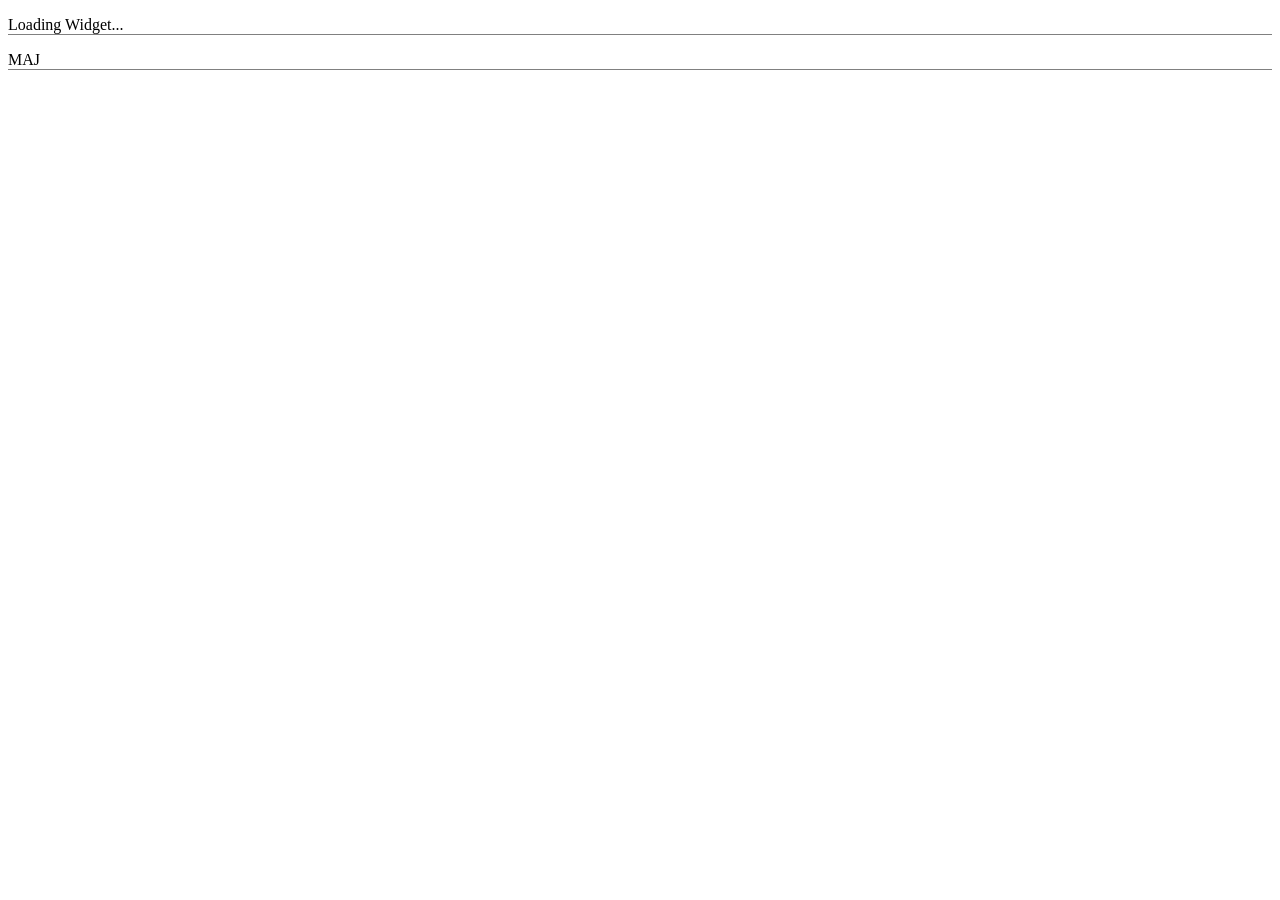
<file: ASEWidgetExercice1/index.html>
<?xml version="1.0" encoding="utf-8" ?>
<!DOCTYPE html PUBLIC "-//W3C//DTD XHTML 1.0 Strict//EN" "http://www.w3.org/TR/xhtml1/DTD/xhtml1-strict.dtd">
<html xmlns="http://www.w3.org/1999/xhtml" xmlns:widget="http://www.netvibes.com/ns/">

<head>
	<title>ASE Widget - Hello World</title>

	<meta name="author" content="BKX" />
	<meta name="description" content="BKX Widget - Hello World" />
	<meta name="apiVersion" content="1.3" />
	<meta name="debugMode" content="true" />
	<meta name="strictMode" content="false" />

	<script src="https://ajax.googleapis.com/ajax/libs/jquery/3.5.1/jquery.min.js"></script>
		
	<!-- Application Preferences -->
	<!-- STEP 6 : Add the preferences 
	<widget:preferences>		
		<widget:preference type="text" name="UserName"  label="User Name"  defaultValue='MyUserName' />
		<widget:preference type="text" name="FirstName" label="First Name" defaultValue='MyFirstName' />
		<widget:preference type="text" name="LastName"  label="Last Name"  defaultValue='MyLastName' />
		<widget:preference type="text" name="Email"     label="Email"      defaultValue='MyEmail@Email.com' />
	</widget:preferences>
	-->
	
	<!-- Widget files -->
	<link rel="stylesheet" type="text/css" href="styles/Main.css" />
	<script type="text/javascript" src="scripts/Main.js"></script>
	
	<!-- Javascript -->
	<script type="text/javascript">
		function widgetLoading() {
			if (widget) {
				executeWidgetCode();
			} else {
				console.warn("Defered widget Loading");
				setTimeout(widgetLoading, 100); //Wait for widget object to be added correctly
			}
		}
		widgetLoading();
	</script>
</head>

<body>
	<p>Loading Widget...</p>
	<p>MAJ</p>
</body>

</html>
</file>
<file: ASEWidgetExercice1/styles/Main.css>
/*
 * BT WW Competencies Center - Fast Prototypes Team
 * @author UM5
 */

p {
    border-bottom: 1px solid grey;
}
</file>
